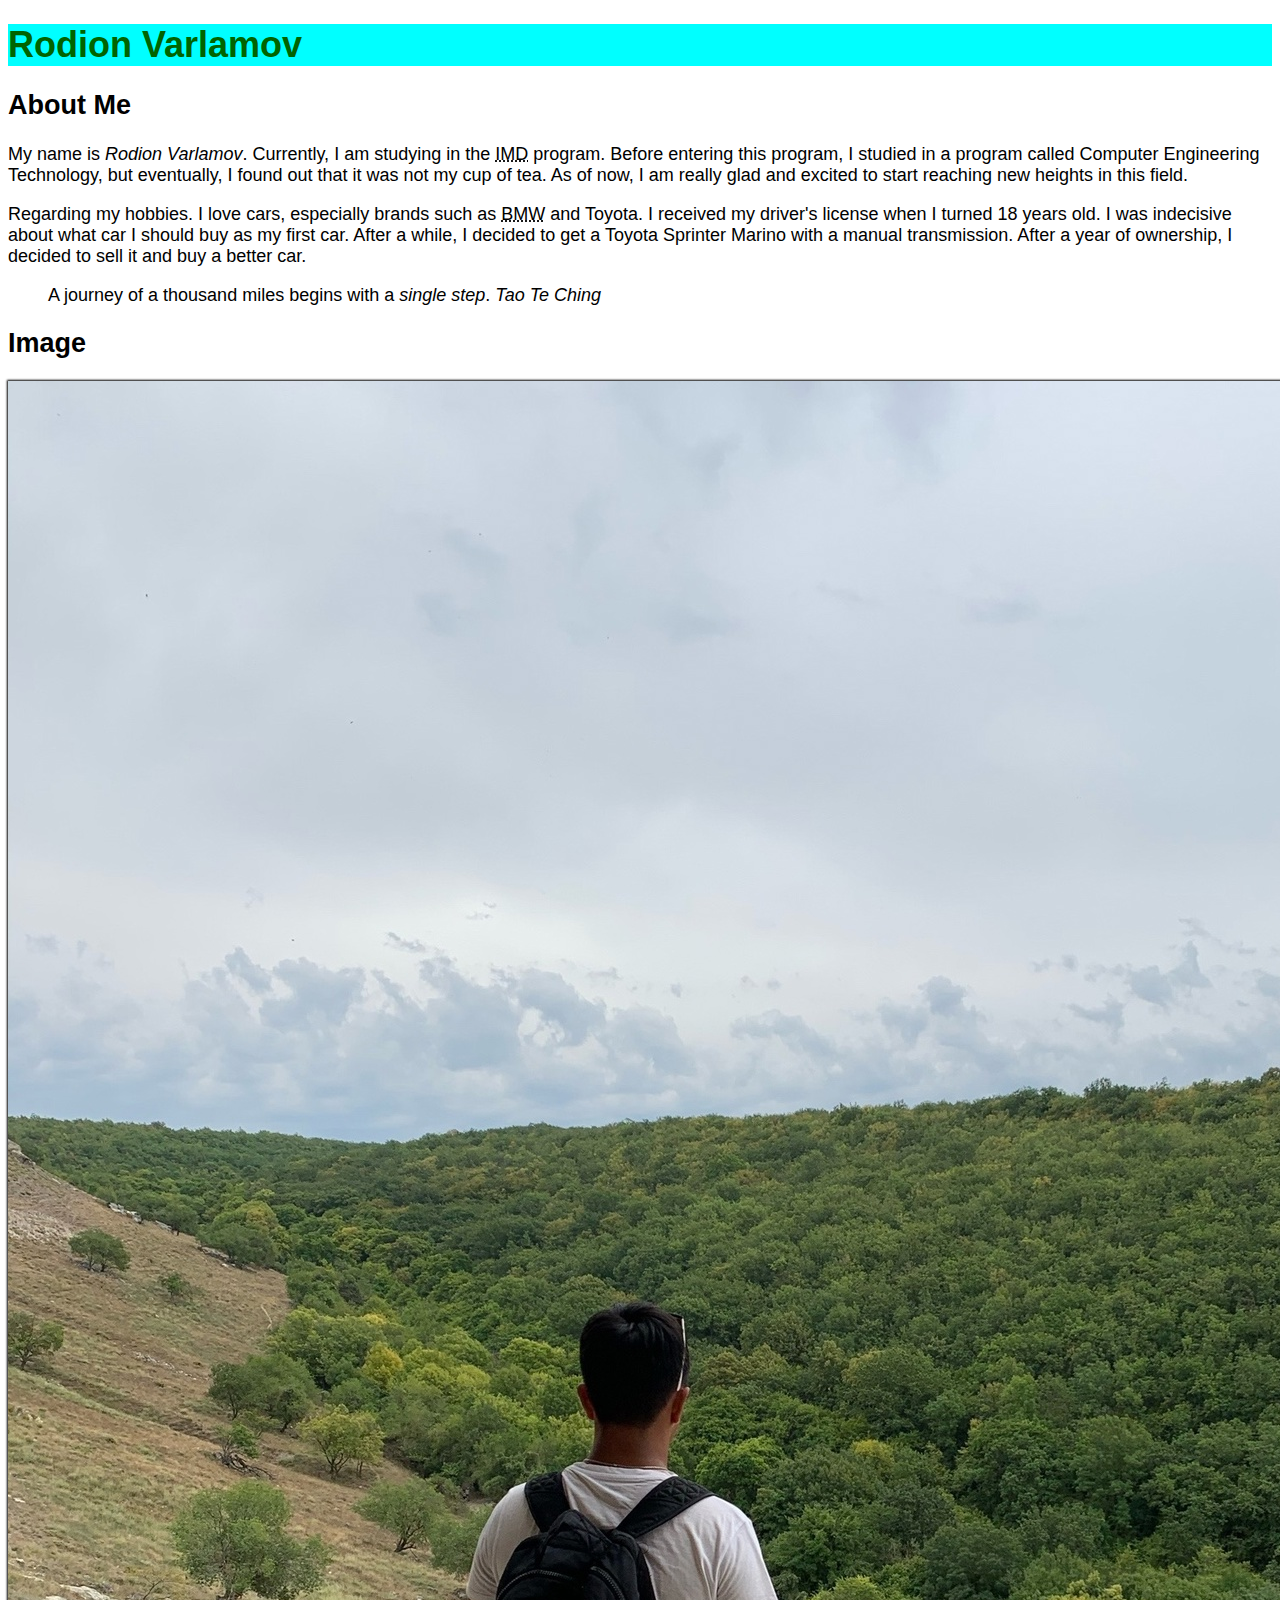
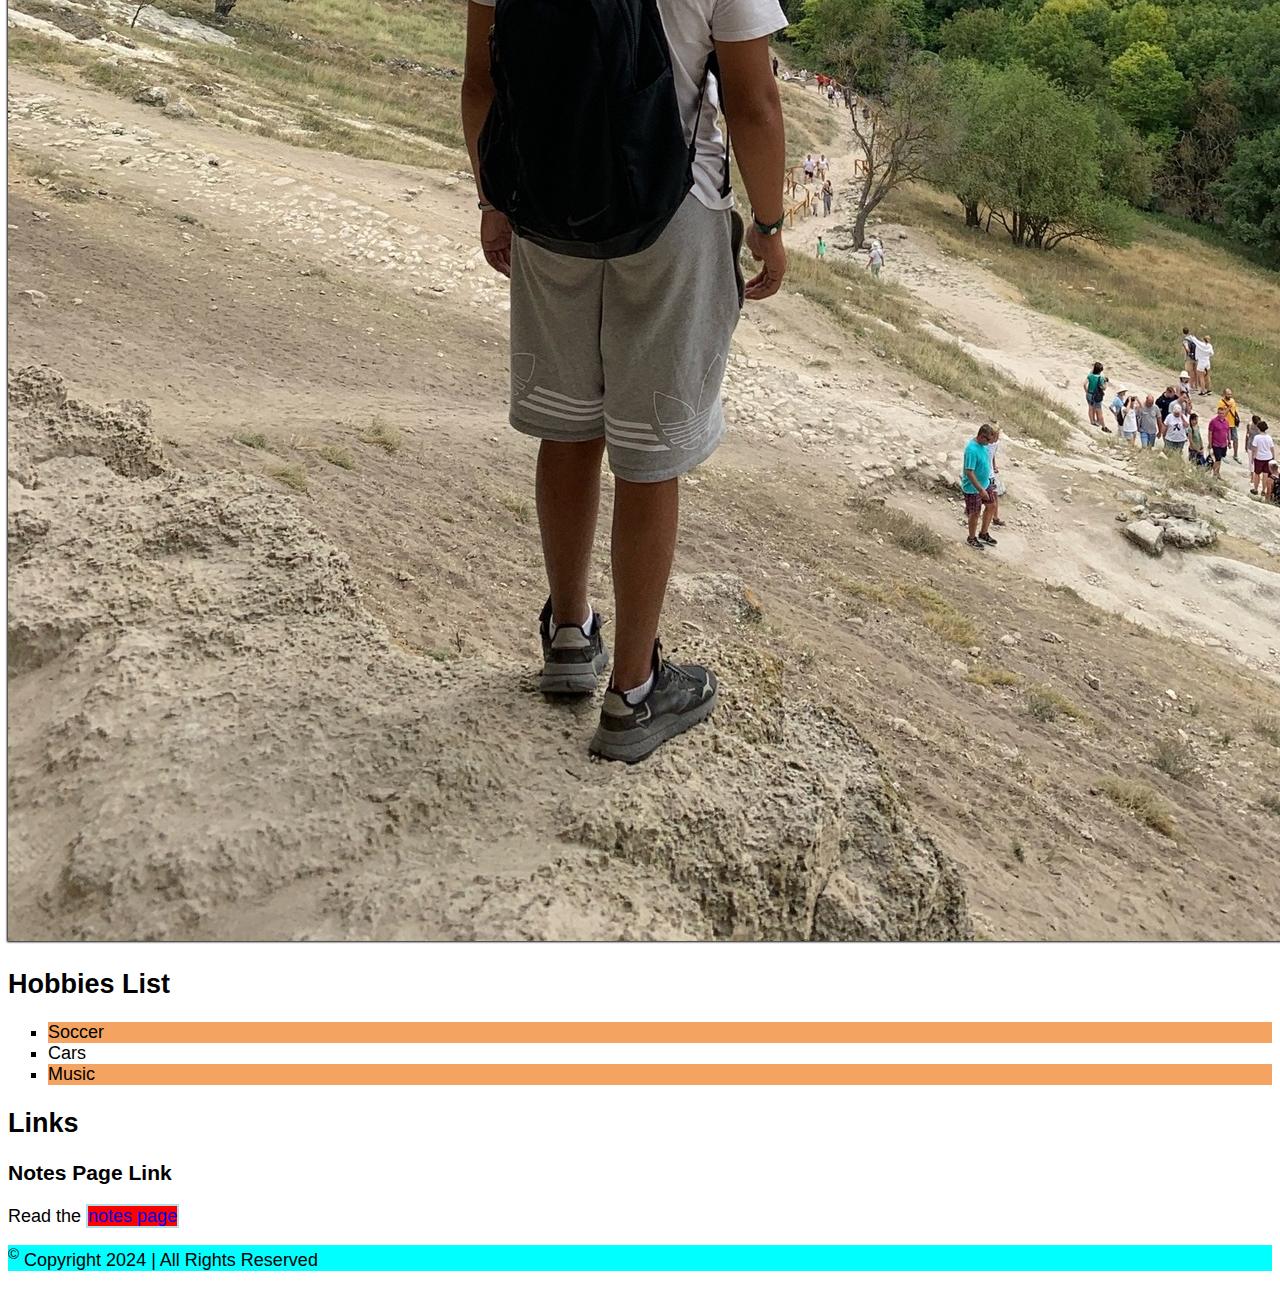
<file: html-assignment/index.html>
<!DOCTYPE html>
<html lang="en">
<head>
    <meta charset="UTF-8">
    <meta name="viewport" content="width=device-width, initial-scale=1.0">
    <title>HTML Assignment varl0011</title>
    <link href="css/main.css" rel="stylesheet">
</head>
<body>
<main>
<header>
    <h1 class="site-title">Rodion Varlamov</h1>
</header>
<article>
    <h2>About Me</h2>
    <p>My name is <em>Rodion Varlamov</em>. Currently, I am studying in the <abbr title="Interactive Media Design">IMD</abbr> program. Before entering this program, I studied in a program called Computer Engineering Technology, but eventually, I found out that it was not my cup of tea. As of now, I am really glad and excited to start reaching new heights in this field.</p>
    <p>Regarding my hobbies. I love cars, especially brands such as <abbr title="Bayerische Motoren Werke">BMW</abbr> and Toyota. I received my driver's license when I turned 18 years old. I was indecisive about what car I should buy as my first car. After a while, I decided to get a Toyota Sprinter Marino with a manual transmission. After a year of ownership, I decided to sell it and buy a better car.</p>
</article>
<blockquote>
    A journey of a thousand miles begins with a <em>single step</em>. <cite>Tao Te Ching</cite>
</blockquote>
<section id="images">
    <h2>Image</h2>
            <img id="my-image" src="images/photo.jpg"
            alt="photo">
</section>
<section id="hobbies">
    <h2>Hobbies List</h2>
    <ol>
        <li>Soccer</li>
        <li>Cars</li>
        <li>Music</li>
    </ol>
</section>
<nav>
<section id="links">
    <h2>Links</h2>
    <article>
        <h3>Notes Page Link</h3>
        <p>Read the <a href="notes.html" id="notes-link">notes page</a></p>
    </article>
</section>
</nav>
</main>
<footer>
    <p><sup>©</sup> Copyright 2024 | All Rights Reserved</p>
</footer>
    
</body>
</html>
</file>
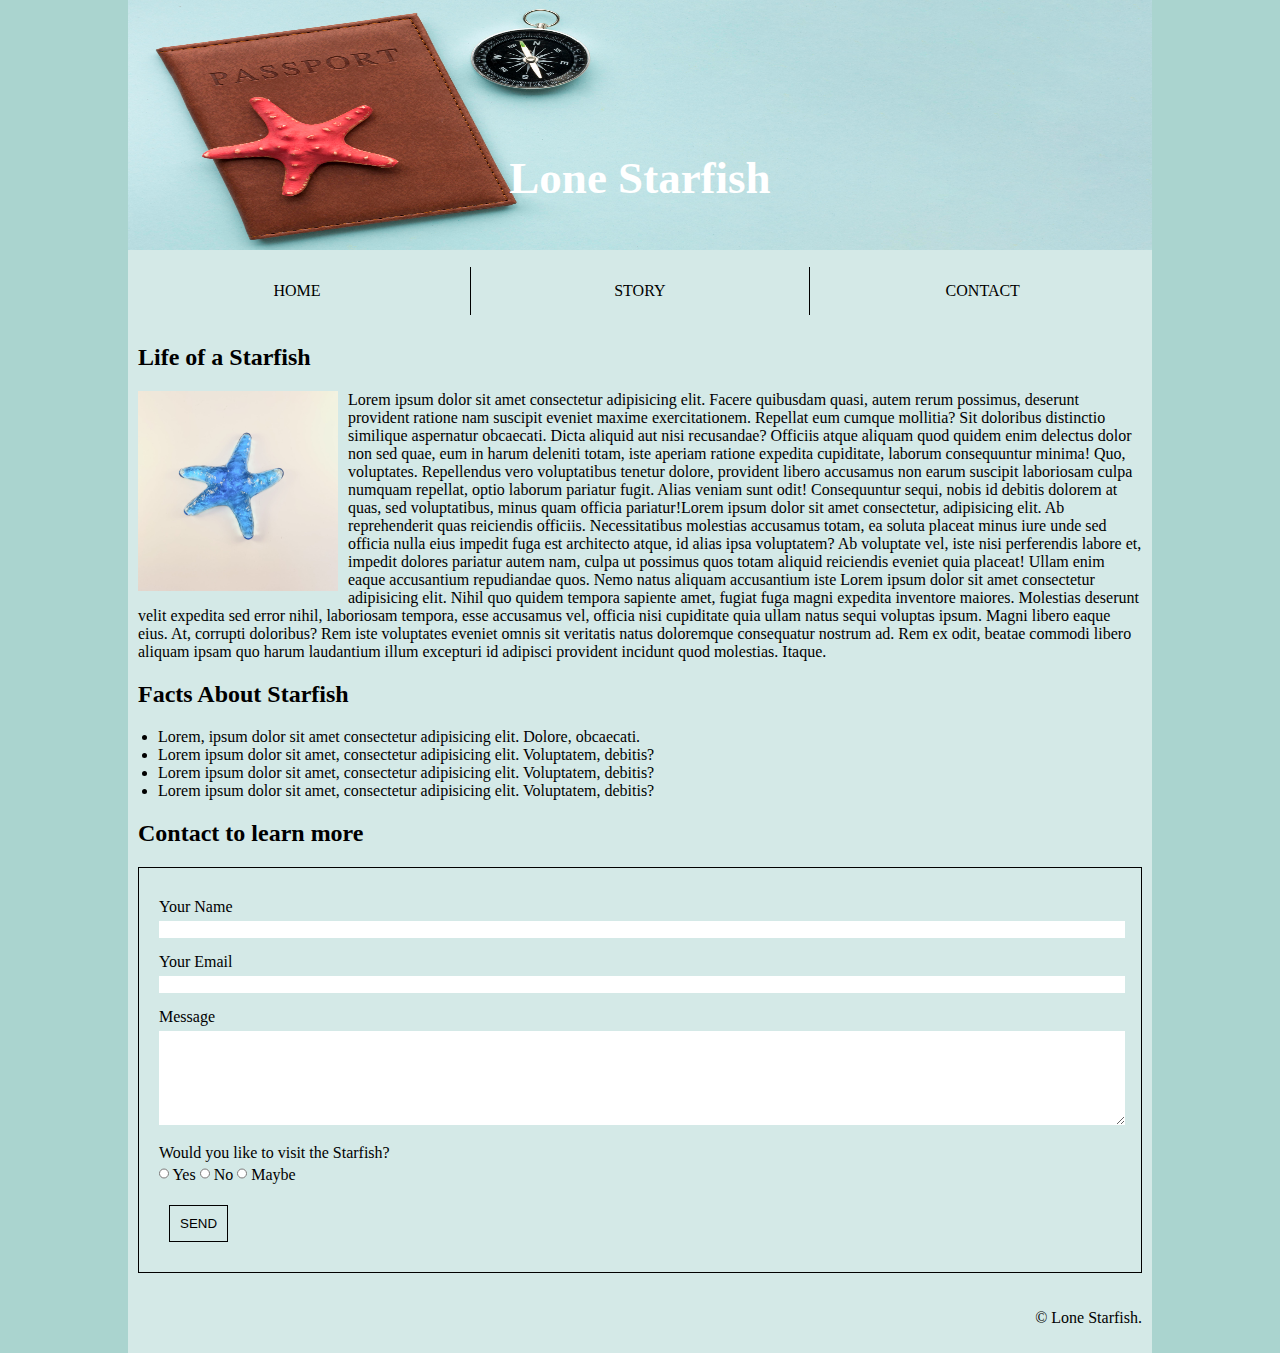
<file: midterm/index.html>
<!DOCTYPE html>
<html lang="en">

<head>
  <meta charset="UTF-8">
  <meta name="viewport" content="width=device-width, initial-scale=1.0">
  <title>varl0011 midterm</title>
  <link href="css/main.css" rel="stylesheet">
</head>

<body>
  <!-- Main wrapper for the content -->
  <div class="wrapper">
    <!-- Header contains heading and navigation bar -->
    <header>
      <!-- Image used as a background in the header -->
      <img src="images/bg.jpg" alt="starfish-header" class="starfish-header">
      <h1>Lone Starfish</h1>
      <!-- Navigation bar  -->
      <nav class="navbar">
        <ul>
          <li><a href="#">HOME</a></li>
          <li><a href="#">Story</a></li>
          <li><a href="#">Contact</a></li>
        </ul>
      </nav>
    </header>

    <!-- Main content -->
    <div class="main">
      <div>
        <!-- Section heading -->
        <h2>Life of a Starfish</h2>
        <div>
          <!-- Image of a starfish-->
          <img src="images/starfish.jpg" alt="starfish" class="starfish-image">
          <!-- Paragraph filled with Lorem ipsum -->
          <p>Lorem ipsum dolor sit amet consectetur adipisicing elit. Facere quibusdam quasi, autem rerum possimus,
            deserunt provident ratione nam suscipit eveniet maxime exercitationem. Repellat eum cumque mollitia? Sit
            doloribus distinctio similique aspernatur obcaecati. Dicta aliquid aut nisi recusandae? Officiis atque
            aliquam
            quod quidem enim delectus dolor non sed quae, eum in harum deleniti totam, iste aperiam ratione expedita
            cupiditate, laborum consequuntur minima! Quo, voluptates. Repellendus vero voluptatibus tenetur dolore,
            provident libero accusamus non earum suscipit laboriosam culpa numquam repellat, optio laborum pariatur
            fugit.
            Alias veniam sunt odit! Consequuntur sequi, nobis id debitis dolorem at quas, sed voluptatibus, minus quam
            officia pariatur!Lorem ipsum dolor sit amet consectetur, adipisicing elit. Ab reprehenderit quas reiciendis
            officiis.
            Necessitatibus molestias accusamus totam, ea soluta placeat minus iure unde sed officia nulla eius impedit
            fuga est architecto atque, id alias ipsa voluptatem? Ab voluptate vel, iste nisi perferendis labore et,
            impedit dolores pariatur autem nam, culpa ut possimus quos totam aliquid reiciendis eveniet quia placeat!
            Ullam enim eaque accusantium repudiandae quos. Nemo natus aliquam accusantium iste Lorem ipsum dolor sit
            amet
            consectetur adipisicing elit. Nihil quo quidem tempora sapiente amet, fugiat fuga magni expedita inventore
            maiores. Molestias deserunt velit expedita sed error nihil, laboriosam tempora, esse accusamus vel, officia
            nisi cupiditate quia ullam natus sequi voluptas ipsum. Magni libero eaque eius. At, corrupti doloribus? Rem
            iste voluptates eveniet omnis sit veritatis natus doloremque consequatur nostrum ad. Rem ex odit, beatae
            commodi libero aliquam ipsam quo harum laudantium illum excepturi id adipisci provident incidunt quod
            molestias. Itaque.</p>
        </div>
      </div>
      <!-- Facts about starfish section -->
      <div class="facts">
        <h2>Facts About Starfish</h2>
        <ul>
          <li>Lorem, ipsum dolor sit amet consectetur adipisicing elit. Dolore, obcaecati.</li>
          <li>Lorem ipsum dolor sit amet, consectetur adipisicing elit. Voluptatem, debitis?</li>
          <li>Lorem ipsum dolor sit amet, consectetur adipisicing elit. Voluptatem, debitis?</li>
          <li>Lorem ipsum dolor sit amet, consectetur adipisicing elit. Voluptatem, debitis?</li>
        </ul>
      </div>
      <!-- Contact form section -->
      <div class="contact">
        <h2>Contact to learn more</h2>
        <form action="#">
          <div class="form-field">
            <label for="name">Your Name</label>
            <input type="text" name="name" id="name">
          </div>
          <div class="form-field">
            <label for="email">Your Email</label>
            <input type="email" name="email" id="email">
          </div>
          <div class="form-field">
            <label>Message</label>
            <textarea name="message" id="messsage" rows="6"></textarea>
          </div>
          <div class="form-field">
            <label>Would you like to visit the Starfish?</label>
            <div class="options">
              <input type="radio" name="options" id="yes"> Yes
              <input type="radio" name="options" id="no"> No
              <input type="radio" name="options" id="maybe"> Maybe
            </div>
          </div>
          <button type="submit">Send</button>
        </form>
      </div>
    </div>
    <!-- Footer with copyright information -->
    <footer>
      <div class="copyright-info">
        <p>&copy; Lone Starfish.</p>
      </div>
    </footer>
  </div>

</body>

</html>
</file>
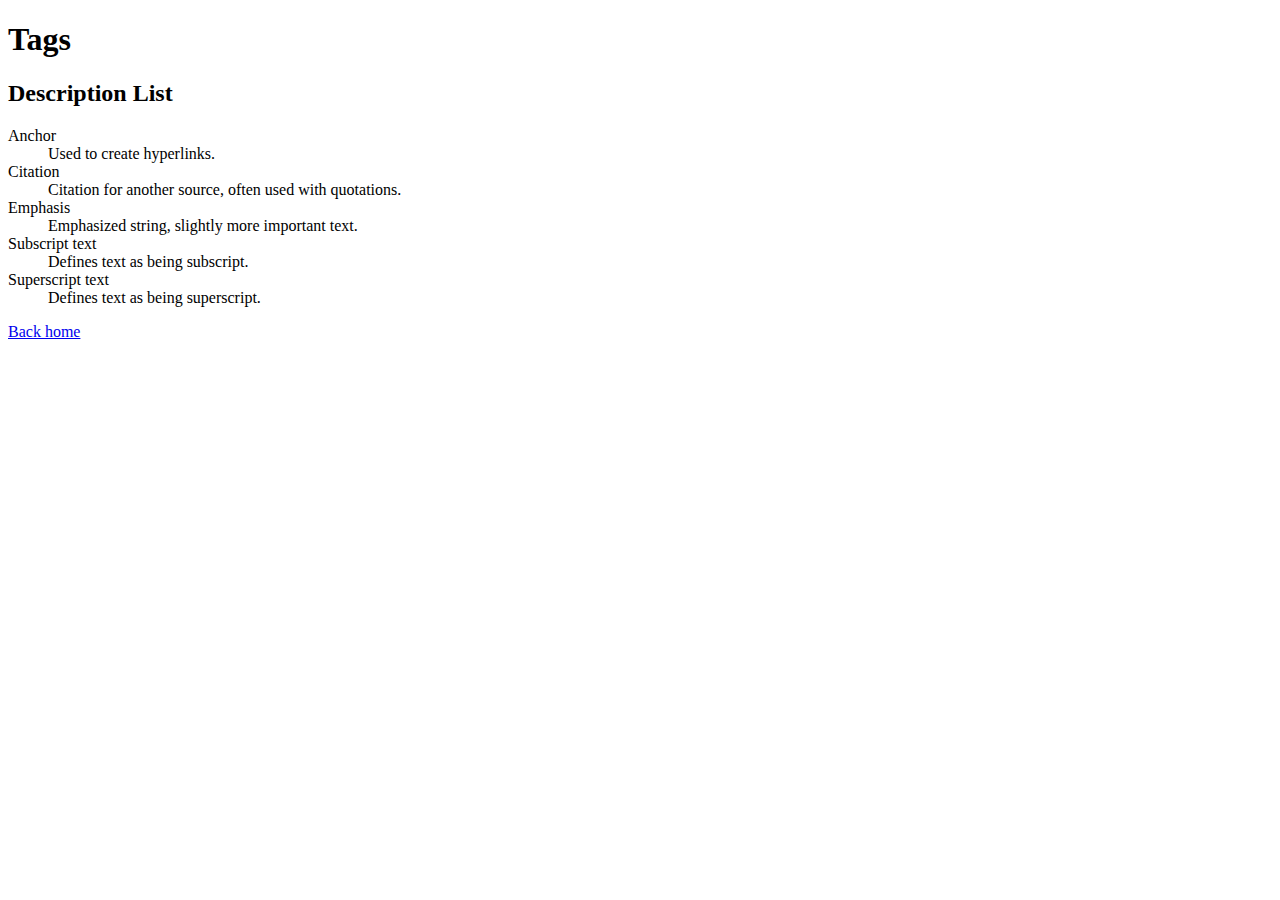
<file: html-assignment/notes.html>
<!DOCTYPE html>
<html lang="en">
<head>
    <meta charset="UTF-8">
    <meta name="viewport" content="width=device-width, initial-scale=1.0">
    <title>HTML Assignment varl0011 page 2</title>
</head>
<body>
    <header>
        <h1>Tags</h1>
    </header>
<main>
<section>
    <h2>Description List</h2>
    <dl>
        <dt>Anchor</dt>
        <dd>Used to create hyperlinks.</dd>

        <dt>Citation</dt>
        <dd>Citation for another source, often used with quotations.</dd>

        <dt>Emphasis</dt>
        <dd>Emphasized string, slightly more important text.</dd>

        <dt>Subscript text</dt>
        <dd>Defines text as being subscript.</dd>

        <dt>Superscript text</dt>
        <dd>Defines text as being superscript.</dd>
    </dl>
</section>
<section>
    <p><a href="index.html">Back home</a></p>
</section>
</main>
</body>
</html>
</file>
<file: html-assignment/css/main.css>
body {
    font-family: Verdana, Geneva, Tahoma, sans-serif;
    font-size: 18px;
}
header,footer {
    background-color: aqua;
}
.site-title {
    color: darkgreen;
}
#my-image {
    box-shadow: 0px 0px 2px 1px black;
}
#hobbies ol {
    list-style-type: square;
}
#hobbies ol li:nth-child(odd) {
    background-color: sandybrown;
  }
#notes-link:hover{
    background-color: pink;
}
nav #links article a{
    text-decoration: none;
    border: 2px solid powderblue;
    background-color: red;
}
</file>
<file: midterm/css/main.css>
body {
    background-color: #AAD4CF;
    margin: 0 10%;
}

/* Styling for the main wrapper that contains all content */
.wrapper {
    background-color: #D4E9E7;
}

/* Header styles to control the spacing between the navigation bar and the header itself */
.wrapper h1 {
    text-align: center;
    z-index: 1;
    margin-top: -10%;
    padding-bottom: 3.2%;
    font-size: 45px;
    color: white;
}

/* Styles for the header image */
.wrapper .starfish-header {
    width: 100%;
    height: 250px;
}

/* Main content styling */
.main {
    padding: 10px;
}

/* Navigation bar styles */
.navbar ul {
    list-style: none;
    background-color: #D4E9E7;
    padding: 0px;
    margin: 0px;
    overflow: hidden;
    text-transform: uppercase;
}

/* Controls the positioning of navigation bar elements */
.navbar a {
    color: black;
    text-decoration: none;
    padding: 15px;
    display: inline-block;
    text-align: center;
    width: 90%;
}

/* Adds a change of color when hovering over navigation bar elements */
.navbar a:hover {
    background-color: azure;
}

/* Styling for borders between navigation items to create lines that separate them */
.navbar li:nth-child(2) {
    border-left: 1px solid;
    border-right: 1px solid;
}

/* Makes navigation items symmetrical */
.navbar li {
    display: inline-block;
    text-align: center;
    min-width: 33%;
}

/* Styles the image so that text wraps around it */
.starfish-image {
    height: 200px;
    width: 200px;
    float: left;
    clear: both;
    margin-right: 10px;
}

/* Aligns the */
.facts ul {
    padding-left: 20px;
}

/* Add Styles to Form */
form {
    border: 1px solid black;
    padding: 20px;
}

/* Controls the space elements take up on the page */
input,
textarea {
    border: 0px;
    width: 100%;
    margin: 5px 0;
}

/* Controls the spacing between form fields */
.form-field {
    margin: 10px 0;
}

/* Button styles within forms */
form button {
    background-color: transparent;
    border: 1px solid black;
    text-transform: uppercase;
    margin: 10px;
    padding: 10px;
}

/* Positions options elements in one line*/
.options input {
    width: 10px;
    display: inline;
}
/* Footer styles, aligns text to the right and adds padding so that it's moved to the left a bit */
footer {
    text-align: right;
    padding: 10px;
}
</file>
